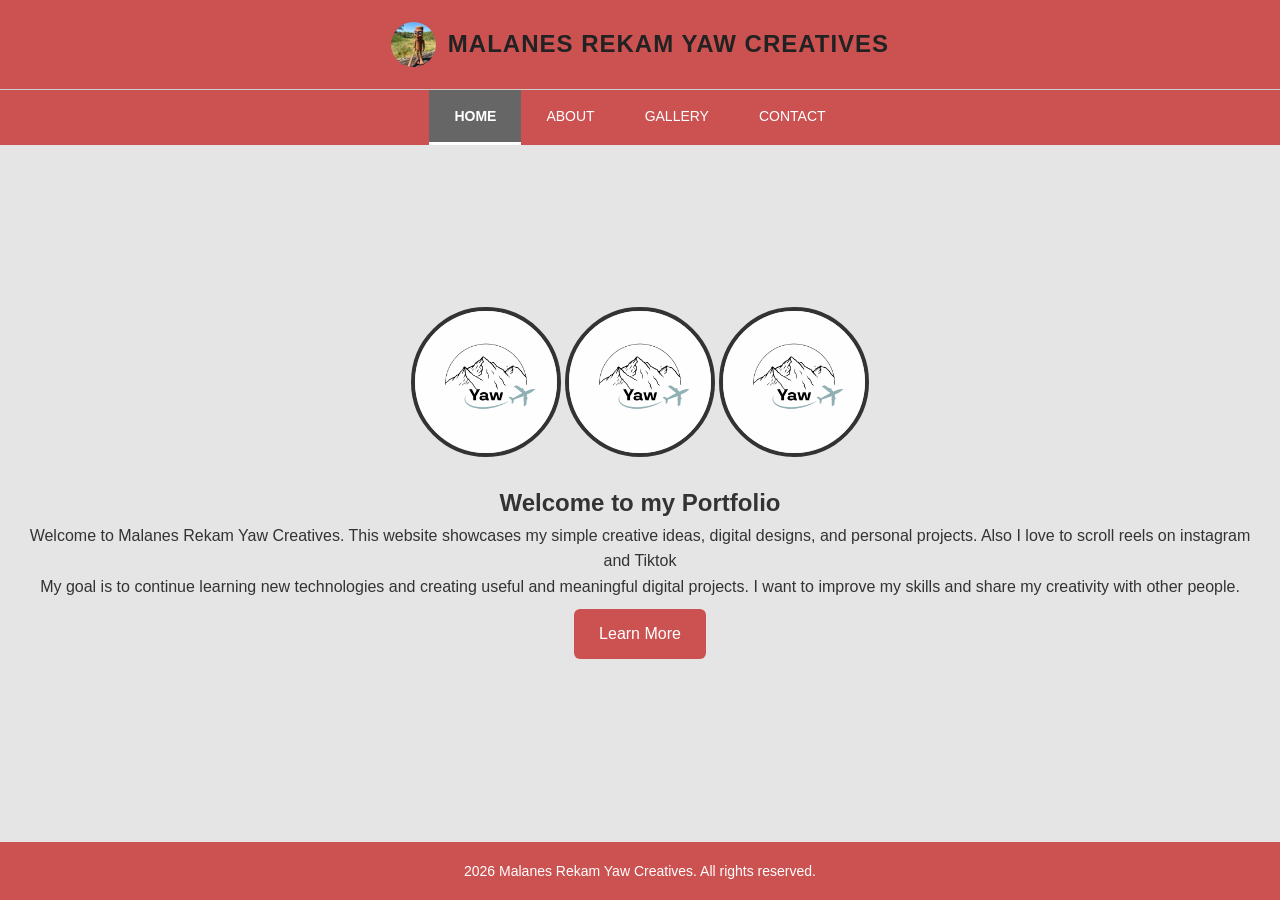
<file: index.html>
<!DOCTYPE html>
<html lang="en">
<head>
    <meta charset="UTF-8">
    <meta name="viewport" content="width=device-width, initial-scale=1.0">
    <title>Malanes Rekam Yaw Creatives</title>
    <link rel="stylesheet" href="style.css">
</head>
<style>
    .card {
        text-align: center;
    }
</style>
<body>
    <header class="header">
        <div class="brand">
            <img src="tung.jpg" alt="Yaw Creatives Logo" class="logo">
            <h1>MALANES REKAM YAW CREATIVES</h1>
        </div>
    </header>
    <nav class="navbar">
        <a href="index.html" class="active">HOME</a>
        <a href="about.html">ABOUT</a>
        <a href="gallery.html">GALLERY</a>
        <a href="contact.html">CONTACT</a>
    </nav>
    <main class="container">
        <section class="card">
            <img src="Yaw LOGO.png"
                 alt="Malanes Rekam Yaw Creatives"
                 class="profile">
            <img src="Yaw LOGO.png"
                 alt="Malanes Rekam Yaw Creatives"
                 class="profile">
            <img src="Yaw LOGO.png"
                 alt="Malanes Rekam Yaw Creatives"
                 class="profile">


            <h2>Welcome to my Portfolio</h2>


            <p>
                Welcome to Malanes Rekam Yaw Creatives.
                This website showcases my simple creative ideas,
                digital designs, and personal projects. Also I love to scroll reels on instagram and Tiktok
            </p>


            <p>
                My goal is to continue learning new technologies
                and creating useful and meaningful digital projects.
                I want to improve my skills and share my creativity
                with other people. 
            </p>


            <a href="about.html" class="button">Learn More</a>


        </section>
    </main>
    <footer class="footer">
        <p> 2026 Malanes Rekam Yaw Creatives. All rights reserved.</p>
    </footer>


</body>
</html>
</file>
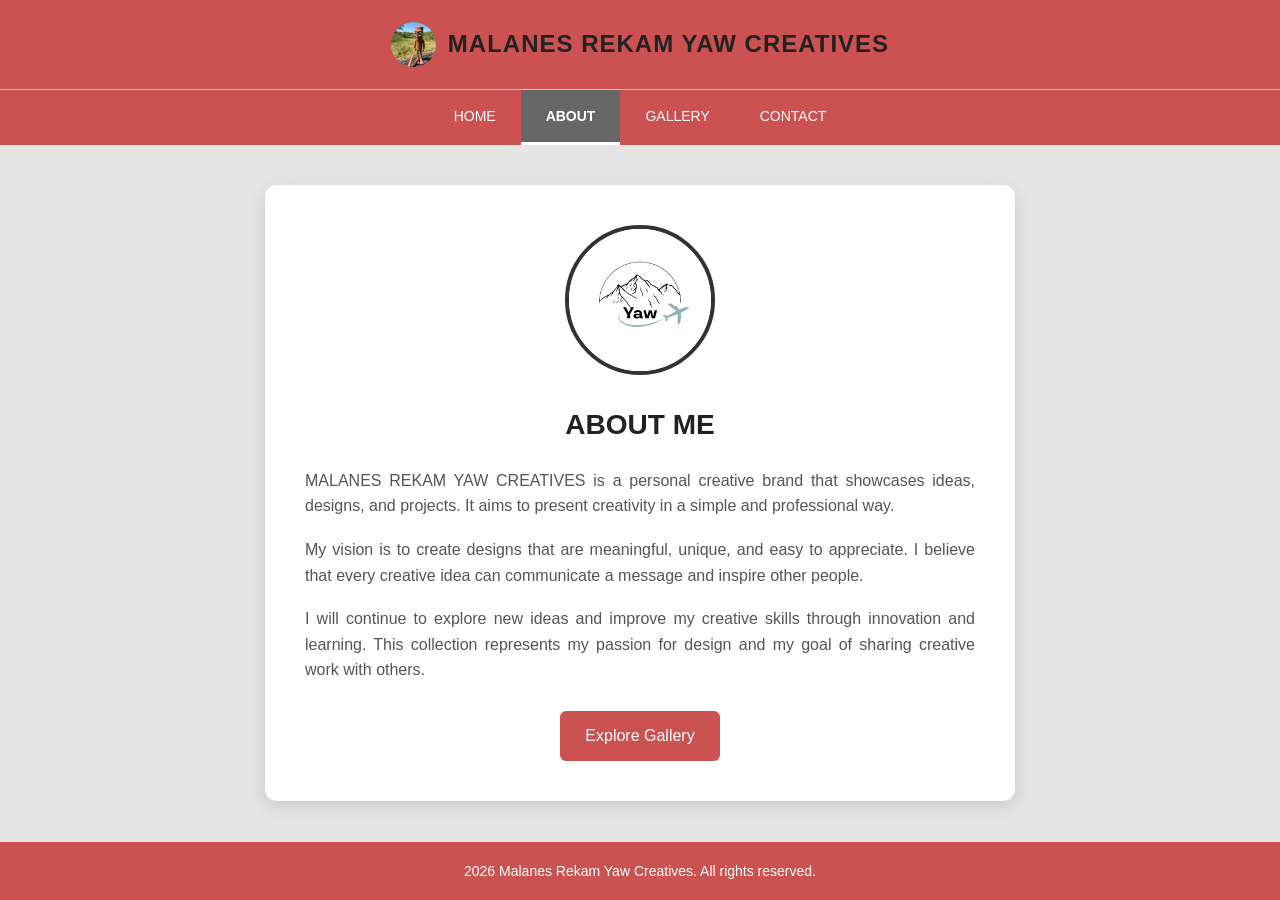
<file: about.html>
<!DOCTYPE html>
<html lang="en">
<head>
    <meta charset="UTF-8">
    <meta name="viewport" content="width=device-width, initial-scale=1.0">
    <title>Malanes Rekam Yaw Creatives</title>
    <link rel="stylesheet" href="style.css">
</head>
<body>
    <header class="header">
        <div class="brand">
            <img src="tung.jpg" alt="Brand Logo" class="logo">
            <h1>MALANES REKAM YAW CREATIVES</h1>
        </div>
    </header>


    <nav class="navbar">
        <a href="index.html">HOME</a>
        <a href="about.html" class="active">ABOUT</a>
        <a href="gallery.html">GALLERY</a>
        <a href="contact.html">CONTACT</a>
    </nav>
    
    <main class="container">
        <section class="about-card">


            <img src="Yaw LOGO.png"
                 alt="Yaw Profile Picture"
                 class="profile">


            <h2>ABOUT ME</h2>


            <p>
                MALANES REKAM YAW CREATIVES is a personal creative brand
                that showcases ideas, designs, and projects.
                It aims to present creativity in a simple and
                professional way.
            </p>


            <p>
                My vision is to create designs that are meaningful,
                unique, and easy to appreciate. I believe that every
                creative idea can communicate a message and inspire
                other people.
            </p>


            <p>
                I will continue to explore new ideas and improve my
                creative skills through innovation and learning.
                This collection represents my passion for design
                and my goal of sharing creative work with others.
            </p>


            <a href="gallery.html" class="button">
                Explore Gallery
            </a>


        </section>
    </main>


    
    <footer class="footer">
        <p>2026 Malanes Rekam Yaw Creatives. All rights reserved.</p>
    </footer>


</body>
</html>
</file>
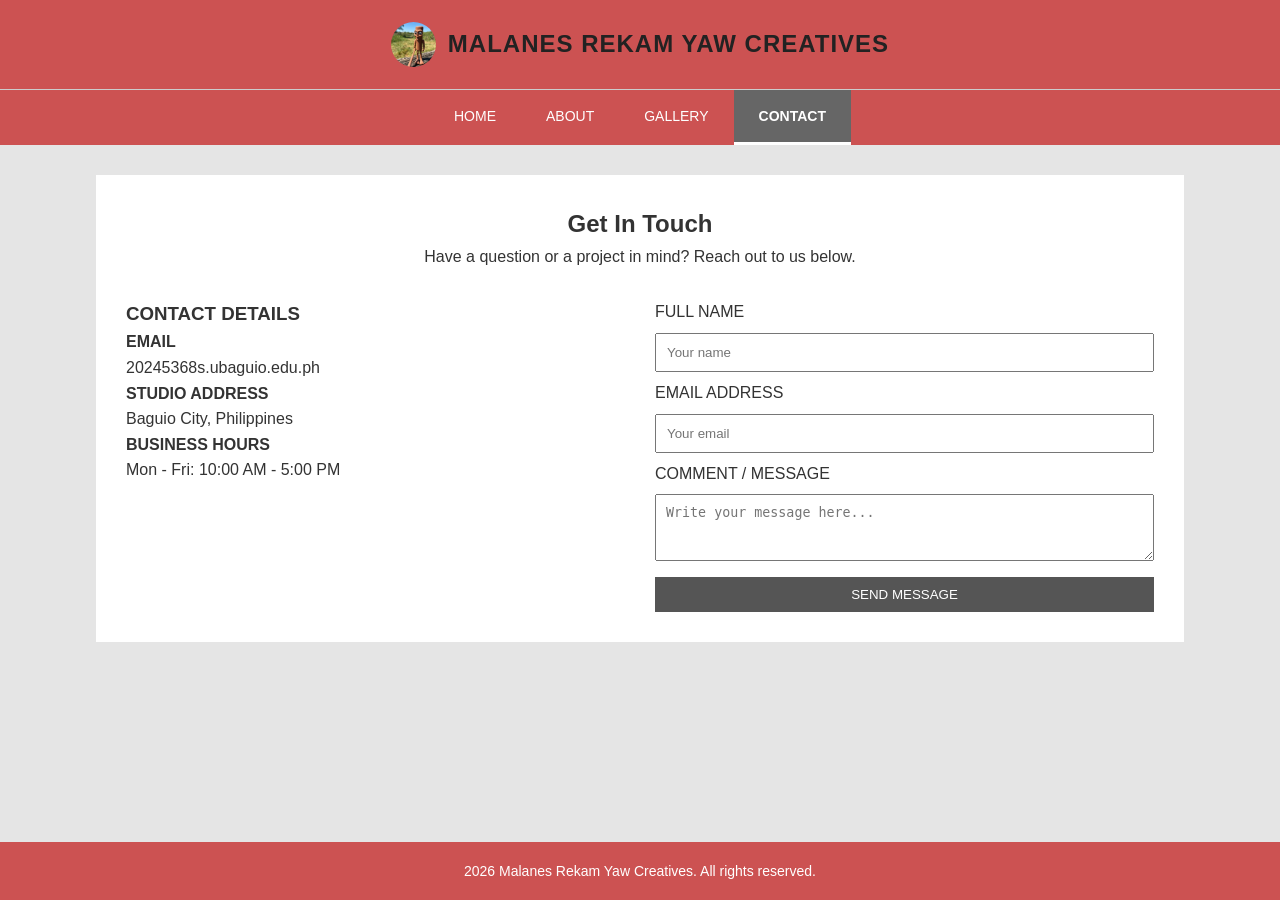
<file: contact.html>
<!DOCTYPE html>
<html>
<head>
    <title>Contact</title>
    <link rel="stylesheet" href="style.css">
    <style>
        .contact {
            background-color: white;
            width: 85%;
            margin: 30px auto;
            padding: 30px;
            box-sizing: border-box;
        }
        .contact h2,
        .contact > p {
            text-align: center;
        }
        .details {
            display: flex;
            gap: 30px;
            margin-top: 30px;
        }
        .info, .form {
            width: 50%;
        }
        .form input,
        .form textarea {
            width: 100%;
            padding: 10px;
            margin: 8px 0;
            box-sizing: border-box;
        }
        .form button {
            width: 100%;
            padding: 10px;
            background-color: #555;
            color: white;
            border: none;   
        }
    </style>
</head>
<body>

    <header class="header">
        <div class="brand">
            <img src="tung.jpg" class="logo" alt="Logo">
            <h1>MALANES REKAM YAW CREATIVES</h1>
        </div>
    </header>

    <nav class="navbar">
        <a href="index.html">HOME</a>
        <a href="about.html">ABOUT</a>
        <a href="gallery.html">GALLERY</a>
        <a href="contact.html" class="active">CONTACT</a>
    </nav>

    <div class="contact">

        <h2>Get In Touch</h2>
        <p>Have a question or a project in mind? Reach out to us below.</p>

        <div class="details">

            <div class="info">
                <h3>CONTACT DETAILS</h3>

                <p><b>EMAIL</b><br>
                20245368s.ubaguio.edu.ph</p>

                <p><b>STUDIO ADDRESS</b><br>
                Baguio City, Philippines</p>

                <p><b>BUSINESS HOURS</b><br>
                Mon - Fri: 10:00 AM - 5:00 PM</p>
            </div>

            <div class="form">
                <form>
                    <label>FULL NAME</label>
                    <input type="text" placeholder="Your name" required>

                    <label>EMAIL ADDRESS</label>
                    <input type="email" placeholder="Your email" required>

                    <label>COMMENT / MESSAGE</label>
                    <textarea rows="3" placeholder="Write your message here..." required></textarea>

                    <button type="submit">SEND MESSAGE</button>
                </form>
            </div>

        </div>
    </div>

    <footer class="footer">
        <p>2026 Malanes Rekam Yaw Creatives. All rights reserved.</p>
    </footer>

</body>
</html>
</file>
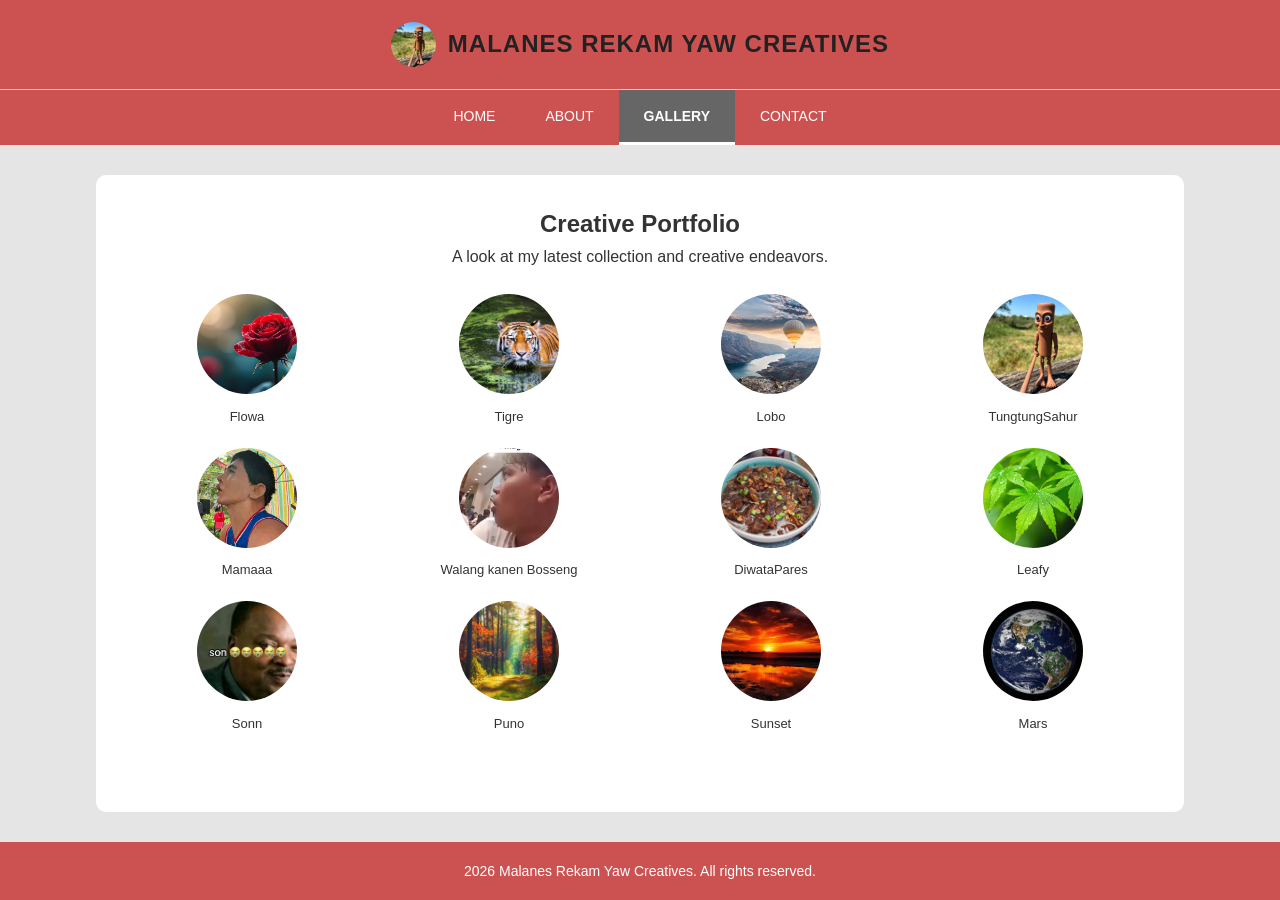
<file: gallery.html>
<!DOCTYPE html>
<html>
<head>
    <title>Gallery</title>
    <link rel="stylesheet" href="style.css">
<style>
        .gallery {
            background-color: white;
            width: 85%;
            margin: 30px auto;
            padding: 30px;
            text-align: center;
            border-radius: 10px;
        }
        .pictures {
            display: grid;
            grid-template-columns: repeat(4, 1fr);
            gap: 20px;
            margin-top: 25px;
        }
        .pictures img {
            width: 100px;
            height: 100px;
            border-radius: 50%;
            object-fit: cover;
        }
        .pictures p {
            font-size: 13px;
            margin-top: 5px;
        }   
</style>
</head>
<body>
<header class="header">
        <div class="brand">
            <img src="tung.jpg" class="logo" alt="Logo">
            <h1>MALANES REKAM YAW CREATIVES</h1>
        </div>
</header>

    <nav class="navbar">
        <a href="index.html">HOME</a>
        <a href="about.html">ABOUT</a>
        <a href="gallery.html" class="active">GALLERY</a>
        <a href="contact.html">CONTACT</a>
    </nav>

    <div class="gallery">

        <h2>Creative Portfolio</h2>
        <p>A look at my latest collection and creative endeavors.</p>

        <div class="pictures">

            <div>
                <img src="flower.jpeg" alt="Project 1">
                <p>Flowa</p>
            </div>

            <div>
                <img src="tiger.jpg" alt="Project 2">
                <p>Tigre</p>
            </div>

            <div>
                <img src="balon.jpg" alt="Project 3">
                <p>Lobo</p>
            </div>

            <div>
                <img src="tung.jpg" alt="Project 4">
                <p>TungtungSahur</p>
            </div>

            <div>
                <img src="rene.jpg" alt="Project 5">
                <p>Mamaaa</p>
            </div>

            <div>
                <img src="kanen.jpg" alt="Project 6">
                <p>Walang kanen Bosseng</p>
            </div>

            <div>
                <img src="pares.jpg" alt="Project 7">
                <p>DiwataPares</p>
            </div>

            <div>
                <img src="leaf.jpg" alt="Project 8">
                <p>Leafy</p>
            </div>

            <div>
                <img src="son.jpg" alt="Project 9">
                <p>Sonn</p>
            </div>

            <div>
                <img src="tree.jpg" alt="Project 10">
                <p>Puno</p>
            </div>

            <div>
                <img src="sunset.jpg" alt="Project 11">
                <p>Sunset</p>
            </div>

            <div>
                <img src="earth.jpg" alt="Project 12">
                <p>Mars</p>
            </div>

        </div>
    </div>

    <footer class="footer">
        <p> 2026 Malanes Rekam Yaw Creatives. All rights reserved.</p>
    </footer>

</body>
</html>
</file>
<file: style.css>
* {
    margin: 0;
    padding: 0;
    box-sizing: border-box;
}

body {
    font-family: Arial, sans-serif;
    background-color: #e5e5e5;
    color: #333333;
    line-height: 1.6;
}

.header {
    background-color: #cc5252;
    padding: 22px 15px;
    text-align: center;
    border-bottom: 1px solid #cccccc;
}

.brand {
    display: flex;
    align-items: center;
    justify-content: center;
    gap: 12px;
}

.brand h1 {
    font-size: 24px;
    color: #222222;
    letter-spacing: 1px;
}

.logo {
    width: 45px;
    height: 45px;
    object-fit: cover;
    border-radius: 50%;
}

.navbar {
    background-color: #cc5252;
    display: flex;
    justify-content: center;
    flex-wrap: wrap;
}

.navbar a {
    color: #ffffff;
    text-decoration: none;
    padding: 15px 25px;
    font-size: 14px;
    transition: background-color 0.3s;
}

.navbar a:hover {
    background-color: #555555;
}

.navbar a.active {
    background-color: #666666;
    font-weight: bold;
    border-bottom: 3px solid #ffffff;
}

.container {
    min-height: 75vh;
    display: flex;
    justify-content: center;
    align-items: center;
    padding: 40px 20px;
}
.about-card {
    background-color: #ffffff;
    width: 100%;
    max-width: 750px;
    padding: 40px;
    border-radius: 12px;
    text-align: center;
    box-shadow: 0 5px 18px rgba(0, 0, 0, 0.12);
}
.profile {
    width: 150px;
    height: 150px;
    border-radius: 50%;
    object-fit: cover;
    border: 4px solid #333333;
    margin-bottom: 20px;
}

.about-card h2 {
    font-size: 28px;
    color: #222222;
    margin-bottom: 20px;
}
.about-card p {
    font-size: 16px;
    color: #555555;
    margin-bottom: 18px;
    text-align: justify;
}

.button {
    display: inline-block;
    background-color: #cc5252;
    color: #ffffff;
    text-decoration: none;
    padding: 12px 25px;
    border-radius: 6px;
    margin-top: 10px;
    transition: background-color 0.3s;
}

.button:hover {
    background-color: #666666;
}
.footer {
    background-color: #cc5252;
    color: #ffffff;
    text-align: center;
    padding: 18px;
    font-size: 14px;
}

html {
    min-height: 100%;
}

body {
    min-height: 100vh;
    margin: 0;
    display: flex;
    flex-direction: column;
}

.gallery {
    flex: 1;
}

.footer {
    margin-top: auto;
}
</file>
